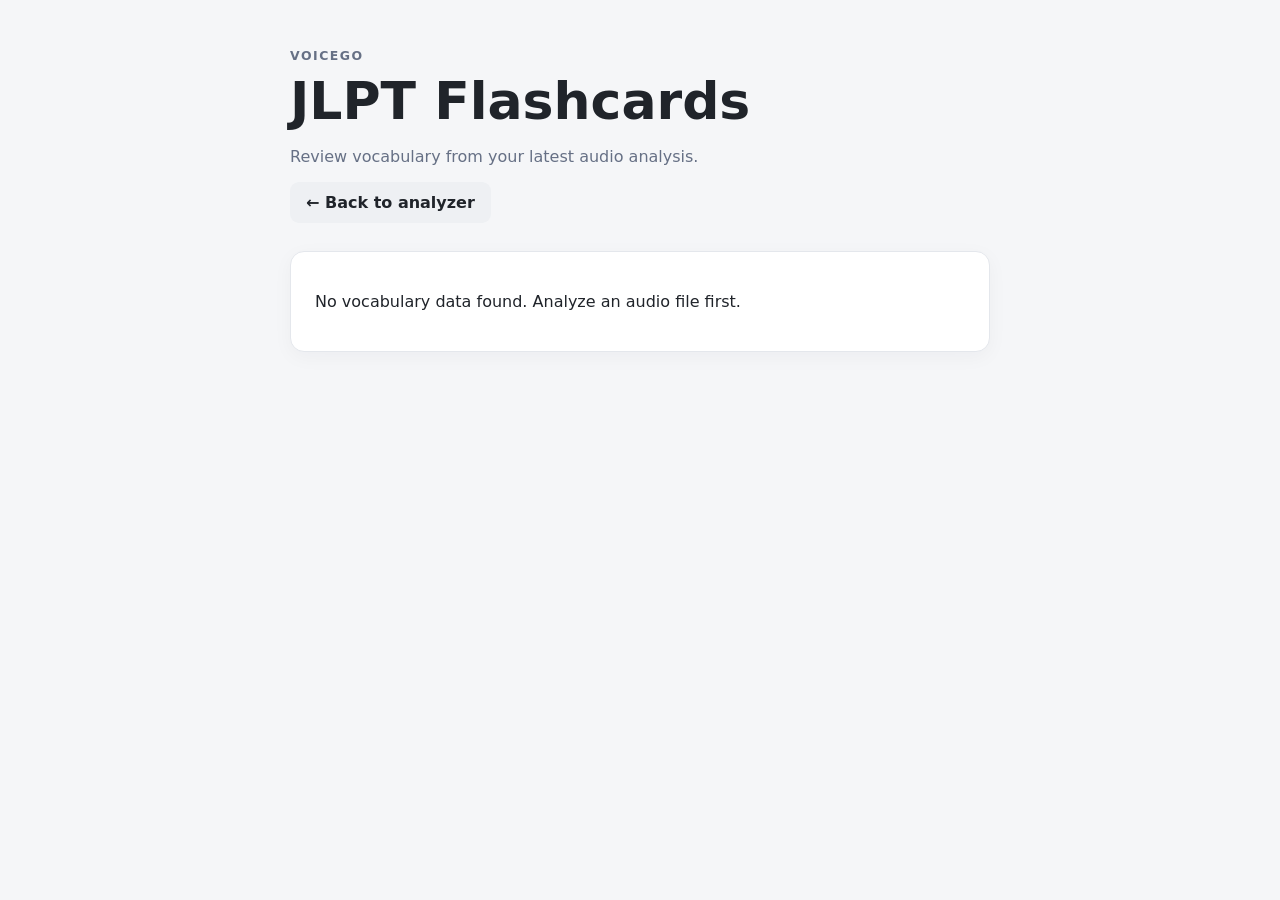
<file: templates/flashcard.html>
<!DOCTYPE html>
<html lang="en">
<head>
    <meta charset="UTF-8">
    <meta name="viewport" content="width=device-width, initial-scale=1.0">
    <title>VoiceGo | Flashcards</title>
    <link rel="stylesheet" href="/static/style.css">
</head>
<body>
<main class="page narrow">
    <header class="hero">
        <p class="eyebrow">VOICEGO</p>
        <h1>JLPT Flashcards</h1>
        <p>Review vocabulary from your latest audio analysis.</p>
        <a href="/" class="button secondary">← Back to analyzer</a>
    </header>

    <section id="empty-state" class="card">
        <p>No vocabulary data found. Analyze an audio file first.</p>
    </section>

    <section id="flashcard-controls" class="card hidden">
        <div class="controls">
            <label for="jlpt-filter">JLPT level</label>
            <select id="jlpt-filter">
                <option value="all">All</option>
                <option value="N5">N5</option>
                <option value="N4">N4</option>
                <option value="N3">N3</option>
                <option value="N2">N2</option>
                <option value="N1">N1</option>
            </select>
        </div>

        <div id="flashcard" class="flashcard" title="Click to flip">
            Loading...
        </div>

        <p id="card-count" class="muted center"></p>

        <div class="button-row center">
            <button id="flashcard-prev" class="secondary">Previous</button>
            <button id="flashcard-next">Next</button>
        </div>
        <p class="muted center">Click the card to flip it.</p>
    </section>
</main>

<script>
let allFlashcards = [];
let levelFlashcards = [];
let currentIndex = 0;
let showFront = true;

const emptyState = document.getElementById("empty-state");
const controls = document.getElementById("flashcard-controls");
const card = document.getElementById("flashcard");
const count = document.getElementById("card-count");

function createFlashcards() {
    const stored = localStorage.getItem("vocabulary_list");
    if (!stored) return;

    const vocabData = JSON.parse(stored);
    allFlashcards = [];

    for (const [level, words] of Object.entries(vocabData)) {
        words.forEach(word => {
            allFlashcards.push({
                level,
                front: `${word.Word} (${word.Pronunciation})`,
                back: word.Meaning
            });
        });
    }

    if (!allFlashcards.length) return;

    emptyState.classList.add("hidden");
    controls.classList.remove("hidden");
    levelFlashcards = [...allFlashcards];
    currentIndex = 0;
    showFront = true;
    showCard();
}

function showCard() {
    if (!levelFlashcards.length) {
        card.textContent = "No cards for this level.";
        count.textContent = "";
        return;
    }

    const current = levelFlashcards[currentIndex];
    card.textContent = showFront ? current.front : current.back;
    count.textContent = `${currentIndex + 1} / ${levelFlashcards.length} · ${current.level}`;
}

card.addEventListener("click", () => {
    if (!levelFlashcards.length) return;
    showFront = !showFront;
    showCard();
});

document.getElementById("flashcard-next").addEventListener("click", () => {
    if (!levelFlashcards.length) return;
    currentIndex = (currentIndex + 1) % levelFlashcards.length;
    showFront = true;
    showCard();
});

document.getElementById("flashcard-prev").addEventListener("click", () => {
    if (!levelFlashcards.length) return;
    currentIndex =
        (currentIndex - 1 + levelFlashcards.length) % levelFlashcards.length;
    showFront = true;
    showCard();
});

document.getElementById("jlpt-filter").addEventListener("change", event => {
    const level = event.target.value;
    levelFlashcards = level === "all"
        ? [...allFlashcards]
        : allFlashcards.filter(item => item.level === level);

    currentIndex = 0;
    showFront = true;
    showCard();
});

createFlashcards();
</script>
</body>
</html>
</file>
<file: static/style.css>
* {
    box-sizing: border-box;
}

body {
    margin: 0;
    font-family: Inter, system-ui, -apple-system, BlinkMacSystemFont, "Segoe UI", sans-serif;
    background: #f5f6f8;
    color: #20242a;
}

.page {
    width: min(900px, calc(100% - 32px));
    margin: 0 auto;
    padding: 48px 0 72px;
}

.narrow {
    max-width: 700px;
}

.hero {
    margin-bottom: 28px;
}

.eyebrow {
    margin: 0 0 8px;
    font-size: 0.78rem;
    font-weight: 700;
    letter-spacing: 0.12em;
    color: #667085;
}

h1 {
    margin: 0 0 10px;
    font-size: clamp(2rem, 6vw, 3.25rem);
}

h2, h3, h4 {
    margin-top: 0;
}

.hero p:not(.eyebrow),
.muted {
    color: #667085;
}

.card {
    background: white;
    border: 1px solid #e4e7ec;
    border-radius: 14px;
    padding: 24px;
    margin-bottom: 18px;
    box-shadow: 0 5px 20px rgba(16, 24, 40, 0.04);
}

.form-grid {
    display: grid;
    gap: 12px;
    margin: 18px 0;
}

input[type="email"],
input[type="password"],
input[type="file"],
select {
    width: 100%;
    padding: 12px 14px;
    border: 1px solid #d0d5dd;
    border-radius: 9px;
    background: #fff;
    font: inherit;
}

button, .button {
    display: inline-flex;
    align-items: center;
    justify-content: center;
    border: 0;
    border-radius: 9px;
    padding: 11px 16px;
    background: #20242a;
    color: white;
    font: inherit;
    font-weight: 600;
    cursor: pointer;
    text-decoration: none;
}

button:hover, .button:hover {
    opacity: 0.9;
}

button:disabled {
    opacity: 0.5;
    cursor: wait;
}

.secondary {
    background: #eef0f3;
    color: #20242a;
}

.button-row {
    display: flex;
    flex-wrap: wrap;
    gap: 10px;
}

.topbar,
.section-heading {
    display: flex;
    align-items: center;
    justify-content: space-between;
    gap: 16px;
    margin-bottom: 18px;
}

#upload-form {
    display: grid;
    gap: 12px;
}

.status {
    min-height: 20px;
    margin-bottom: 0;
    color: #667085;
}

.result-section {
    padding: 18px 0;
    border-bottom: 1px solid #eaecf0;
}

.result-section:last-child {
    border-bottom: 0;
    padding-bottom: 0;
}

.result-text {
    white-space: pre-wrap;
    line-height: 1.7;
}

.vocab-group {
    margin: 14px 0;
}

.vocab-group h4 {
    display: inline-block;
    margin-bottom: 8px;
    padding: 5px 9px;
    border-radius: 999px;
    background: #f2f4f7;
}

.vocab-item {
    padding: 10px 0;
    border-top: 1px solid #f0f1f3;
}

.controls {
    display: flex;
    align-items: center;
    gap: 12px;
    margin-bottom: 20px;
}

.controls select {
    width: auto;
}

.flashcard {
    min-height: 250px;
    display: flex;
    align-items: center;
    justify-content: center;
    padding: 32px;
    border: 1px solid #d0d5dd;
    border-radius: 14px;
    background: #fafafa;
    text-align: center;
    font-size: clamp(1.4rem, 4vw, 2rem);
    cursor: pointer;
    user-select: none;
}

.center {
    text-align: center;
}

.hidden {
    display: none !important;
}

@media (max-width: 600px) {
    .page {
        width: min(100% - 20px, 900px);
        padding-top: 28px;
    }

    .card {
        padding: 18px;
    }

    .topbar,
    .section-heading {
        align-items: flex-start;
        flex-direction: column;
    }
}

/* ----------------------------
   Learning Analytics
---------------------------- */

.analytics-section {
    margin-top: 2rem;
    padding-top: 1.5rem;
    border-top: 1px solid #ddd;
}

.stats-grid {
    display: grid;
    grid-template-columns: repeat(2, 1fr);
    gap: 1rem;
    margin: 1rem 0 1.5rem;
}

.stat-card {
    padding: 1rem;
    border-radius: 12px;
    background: #f5f5f5;
    text-align: center;
}

.stat-value {
    display: block;
    font-size: 1.8rem;
    font-weight: 700;
}

.stat-label {
    display: block;
    margin-top: 0.25rem;
    font-size: 0.85rem;
    color: #666;
}

.jlpt-chart {
    margin-top: 1rem;
}

.chart-row {
    display: grid;
    grid-template-columns: 40px 1fr 30px;
    align-items: center;
    gap: 0.75rem;
    margin: 0.65rem 0;
}

.chart-label {
    font-weight: 600;
}

.bar-container {
    height: 22px;
    background: #eee;
    border-radius: 6px;
    overflow: hidden;
}

.bar {
    height: 100%;
    background: #555;
    border-radius: 6px;
    min-width: 0;
    transition: width 0.3s ease;
}

.bar-value {
    font-size: 0.9rem;
    text-align: right;
}

@media (max-width: 600px) {
    .stats-grid {
        grid-template-columns: 1fr;
    }
}
</file>
